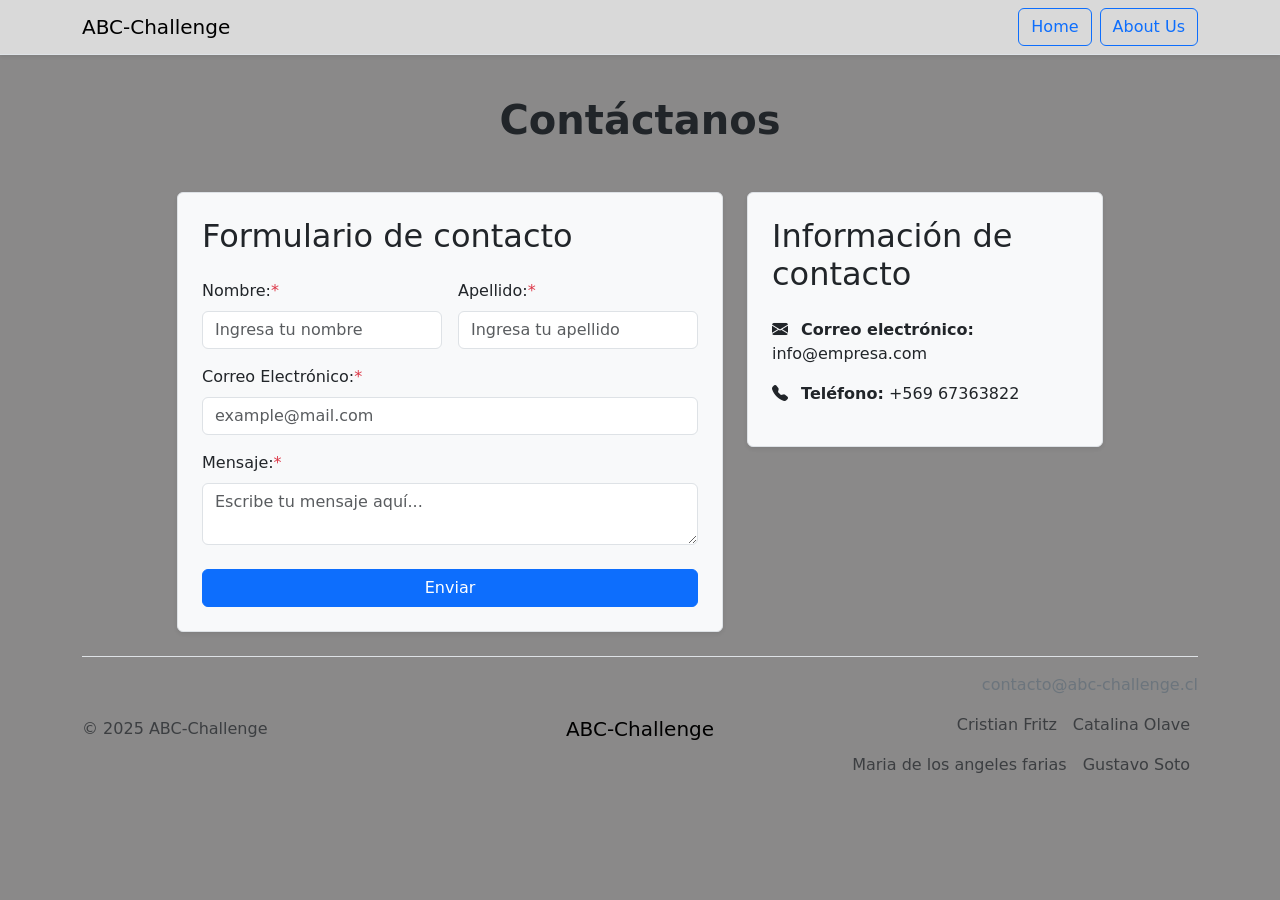
<file: contact-us.html>
<!doctype html>
<html lang="es">

<head>
    <meta charset="utf-8">
    <meta name="viewport" content="width=device-width, initial-scale=1">
    <title>Contacto</title>
    <link href="https://cdn.jsdelivr.net/npm/bootstrap@5.3.3/dist/css/bootstrap.min.css" rel="stylesheet"
        integrity="sha384-QWTKZyjpPEjISv5WaRU9OFeRpok6YctnYmDr5pNlyT2bRjXh0JMhjY6hW+ALEwIH" crossorigin="anonymous">
    <link rel="stylesheet" href="https://cdn.jsdelivr.net/npm/bootstrap-icons@1.13.1/font/bootstrap-icons.min.css">
    <link rel="stylesheet" href="style.css">
</head>

<body>
    <div id="navbar-container"></div>
    <h1 class="text-center py-4 fw-bold">Contáctanos</h1>

    <div class="container my-4">
        <div class="row justify-content-center g-4">

            <section class="col-12 col-md-6">
                <form action="#" method="POST" class="needs-validation" novalidate>
                    <div class="formulario p-4 border rounded bg-light shadow-sm">
                        <h2 class="mb-4">Formulario de contacto</h2>

                        <div class="row g-3 mb-3">
                            <div class="col-12 col-sm-6">
                                <label for="nombre" class="form-label">Nombre:<span class="text-danger">*</span></label>
                                <input type="text" id="nombre" name="nombre" class="form-control" placeholder="Ingresa tu nombre" required>
                            </div>
                            <div class="col-12 col-sm-6">
                                <label for="apellido" class="form-label">Apellido:<span class="text-danger">*</span></label>
                                <input type="text" id="apellido" name="apellido" class="form-control" placeholder="Ingresa tu apellido" required>
                            </div>
                        </div>

                        <div class="mb-3">
                            <label for="correo" class="form-label">Correo Electrónico:<span class="text-danger">*</span></label>
                            <input type="email" id="correo" name="correo" class="form-control" placeholder="example@mail.com" required>
                        </div>

                        <div class="mb-4">
                            <label for="mensaje" class="form-label">Mensaje:<span class="text-danger">*</span></label>
                            <textarea id="mensaje" name="mensaje" class="form-control" placeholder="Escribe tu mensaje aquí..." required></textarea>
                        </div>

                        <button type="submit" class="btn btn-primary w-100">Enviar</button>
                    </div> </form>
            </section>

            <section class="col-12 col-md-4">
                <div class="p-4 border rounded bg-light shadow-sm">
                    <h2 class="mb-4">Información de contacto</h2>
                    <ul class="list-unstyled">
                        <li class="mb-3">
                            <i class="bi bi-envelope-fill pe-2"></i>
                            <strong>Correo electrónico:</strong> info@empresa.com
                        </li>
                        <li>
                            <i class="bi bi-telephone-fill pe-2"></i>
                            <strong>Teléfono:</strong> +569 67363822
                        </li>
                    </ul>
                </div>
            </section>

        </div>
    </div>

    <div id="footer-container"></div>

    <script src="https://cdn.jsdelivr.net/npm/bootstrap@5.3.3/dist/js/bootstrap.bundle.min.js"
        integrity="sha384-YvpcrYf0tY3lHB60NNkmXc5s9fDVZLESaAA55NDzOxhy9GkcIdslK1eN7N6jIeHz"
        crossorigin="anonymous"></script>
    <script src="script.js"></script>

</body>

</html>
</file>
<file: style.css>
html {
    font-family: 'Poppins', sans-serif;
}

body {
    background-color: #8a8989;
    margin: 0;
    padding: 72px 0 0;
}

h3 {
    color: green;
}

.navbar-gris {
    background-color: #d9d9d9;
}
</file>
